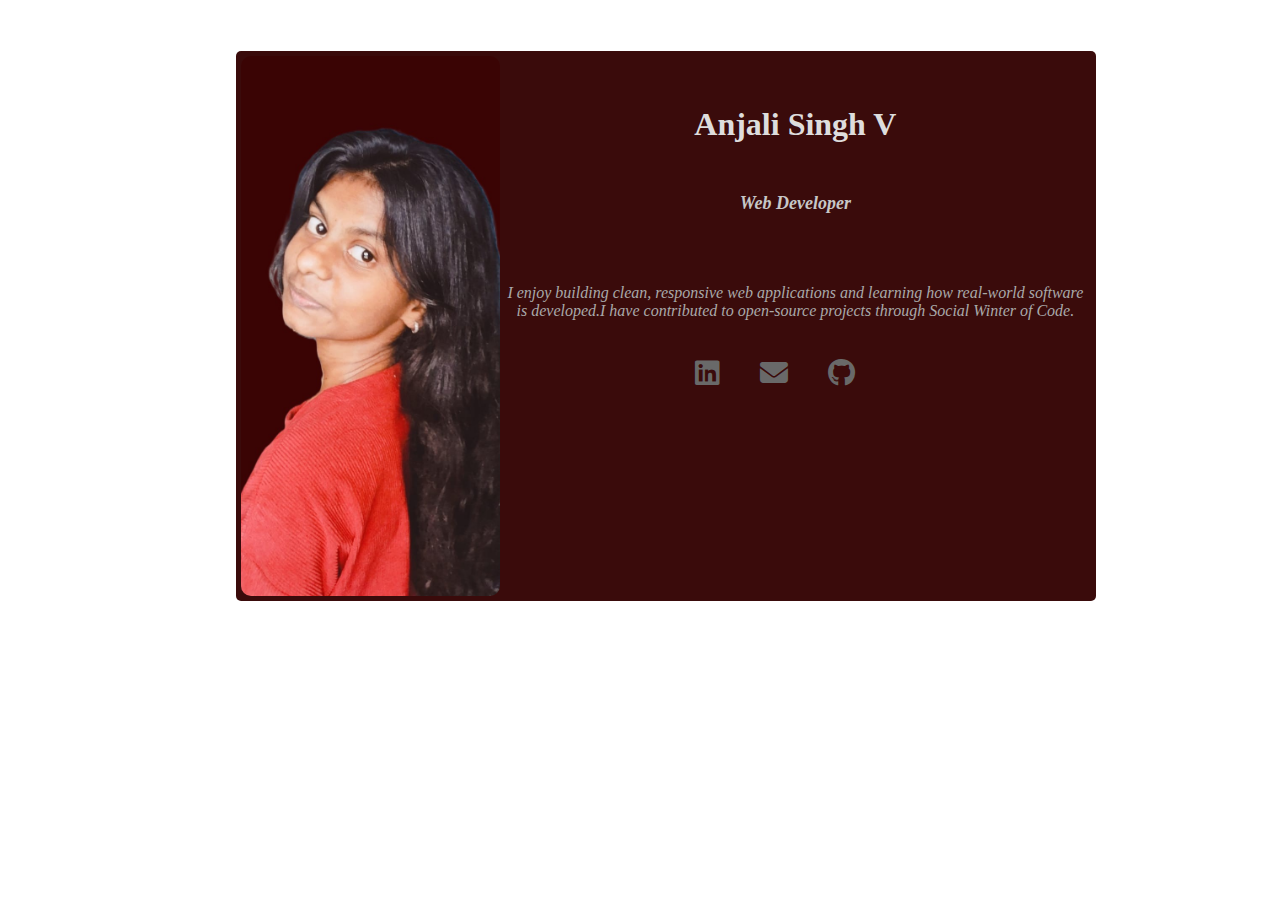
<file: index.html>
<!DOCTYPE html>
<html lang="en">
<head>
    <meta charset="UTF-8">
    <meta name="viewport" content="width=device-width, initial-scale=1.0">
    <title>portfolio</title>
    <link rel="stylesheet" href="portfolio_css/card.css"/>
    <link rel="stylesheet" href="https://cdnjs.cloudflare.com/ajax/libs/font-awesome/6.5.1/css/all.min.css">

</head>
<style>
    body {
    display: flex;
    justify-content: center;       
    min-height: 100vh;
    margin: 0;
    background-color: rgb(255, 255, 255);
}
</style>
<body>
    
        <div id="card">
            <div id="card_image"><img src="assets\WhatsApp Image 2026-01-03 at 11.38.43.jpeg"></div>
            <div id="card_content">
                <div id="card_content_name">Anjali Singh V</div>
                <div id="card_content_work">Web Developer</div>
                <div id="card_content_discription">I enjoy building clean, responsive web applications and learning how real-world software is developed.I have contributed to open-source projects through Social Winter of Code.</div>
                <div id="card_socialmedia_icon">
                    <div class="social-icons"><a href="https://linkedin.com/in/anjali-singh-v" target="_blank"><i class="fab fa-linkedin"></i></a></div>
                    <div class="social-icons"><a href="mailto:anjalisinghv228@gmail.com"><i class="fas fa-envelope"></i></a></div>
                    <div class="social-icons"><a href="https://github.com/anjali-singh-v-278" target="_blank"><i class="fab fa-github"></i></a>
                </div>
            </div>

            
        </div>
</body>
</html>
</file>
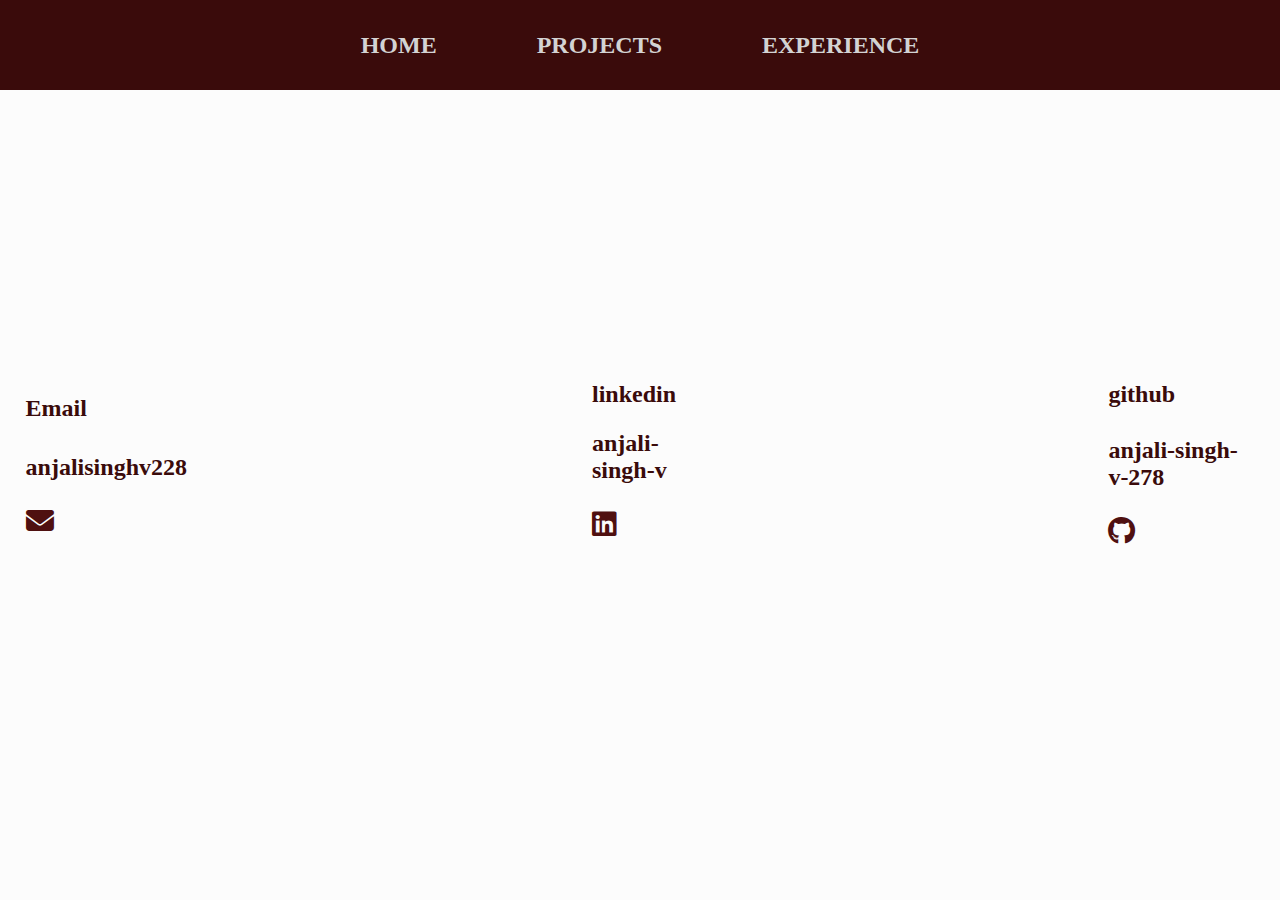
<file: contact.html>
<!DOCTYPE html>
<html lang="en">
<head>
    <meta charset="UTF-8">
    <meta name="viewport" content="width=device-width, initial-scale=1.0">
    <title>experience</title>
    <link rel="stylesheet" href="index.css">
    <link rel="stylesheet" href="https://cdnjs.cloudflare.com/ajax/libs/font-awesome/6.5.1/css/all.min.css">
</head>
<body>
        <div id="nav_bar">
           <div class="nav_bar_contant"><nav><a href="index.html">HOME</a></nav></div>
           <div class="nav_bar_contant"><nav><a href="project.html">PROJECTS</a></nav></div>
           <div class="nav_bar_contant"><nav><a href="experience.html">EXPERIENCE</a></nav></div>
        </div>
        <div id="contact">
            <div id="contact_1">
               <div class="contact_section">
                <p>Email</p><p>anjalisinghv228</p>
               <div class="social_icons"><a href="mailto:anjalisinghv228@gmail.com" target="_blank"><i class="fas fa-envelope"></i></a></div>
               </div>
            </div>
            <div id="contact_2">
               <div class="contact_section">
                <p>linkedin</p> <p>anjali-singh-v</p>
                <div class="social_icons"><a href="https://linkedin.com/in/anjali-singh-v" target="_blank"><i class="fab fa-linkedin"></i></a></div>
               </div>
            </div>
            <div id="contact_3">
               <div class="contact_section">
                <p>github</p><p>anjali-singh-v-278</p>
                <div class="social_icons"><a href="https://github.com/anjali-singh-v-278" target="_blank"><i class="fab fa-github"></i></a>
               </div>
            </div>    
        </div>




</body>
</html
</file>
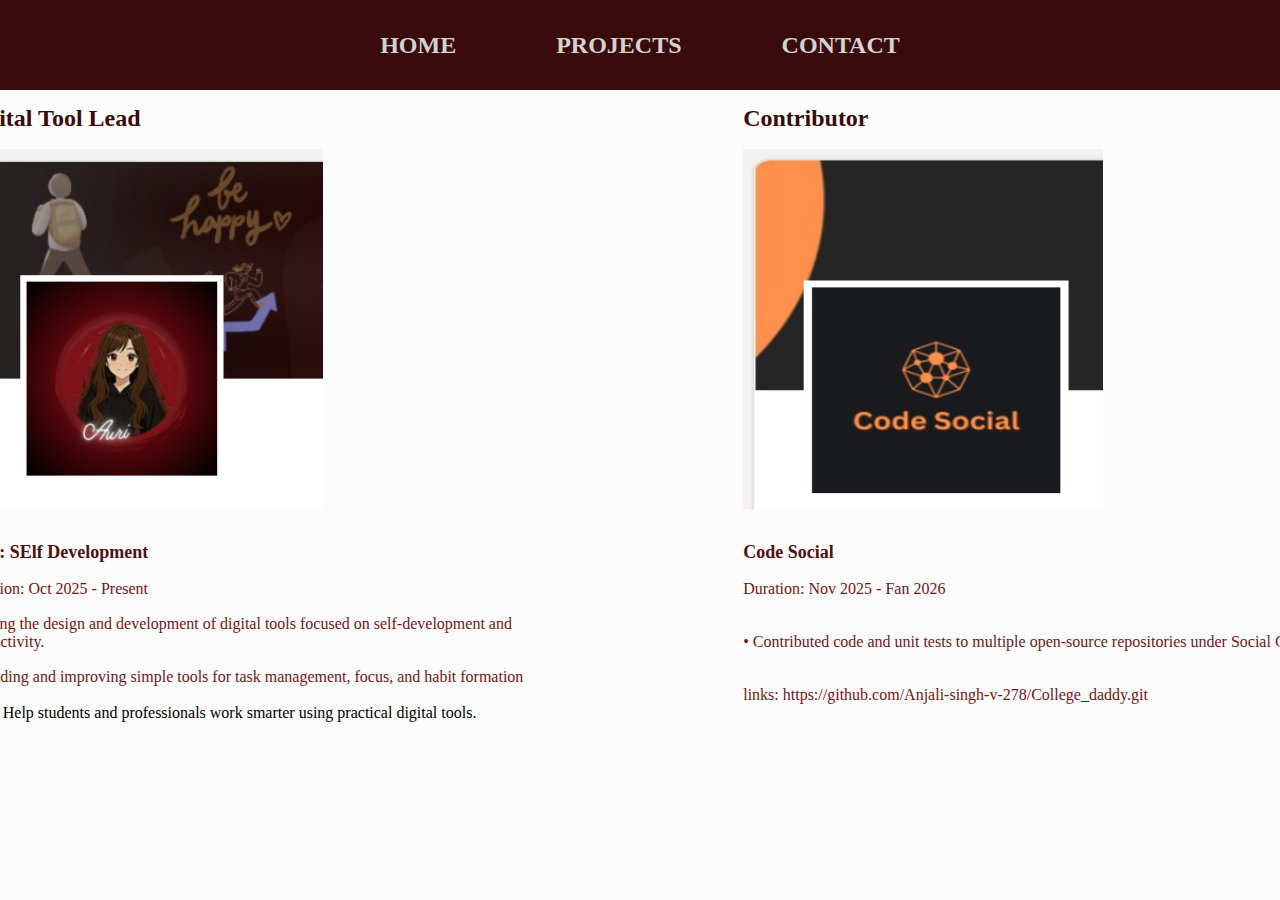
<file: experience.html>
<!DOCTYPE html>
<html lang="en">
<head>
    <meta charset="UTF-8">
    <meta name="viewport" content="width=device-width, initial-scale=1.0">
    <title>experience</title>
    <link rel="stylesheet" href="index.css">
</head>
<body>
        <div id="nav_bar">
           <div class="nav_bar_contant"><nav><a href="index.html">HOME</a></nav></div>
           <div class="nav_bar_contant"><nav><a href="project.html">PROJECTS</a></nav></div>
           <div class="nav_bar_contant"><nav><a href="contact.html">CONTACT</a></nav></div>
        </div>
        <div id="experience_content">
            <div class="experience_section">
                <h2>Digital Tool Lead</h2>
                <img src="assets/Screenshot 2026-01-05 234405.png" alt="office_image">
                <h3>Auri: SElf Development</h3>
                <p>Duration: Oct 2025 - Present</p>
                <p><spam>Leading the design and development of digital tools focused on self-development and productivity.
<p>• Building and improving simple tools for task management, focus, and habit formation</p><br>
Goal: Help students and professionals work smarter using practical digital tools.</spam></p>
            </div>
            <div class="experience_section">
                <h2>Contributor</h2>
                <img src="assets/Screenshot 2026-01-05 234558.png" alt="office_image">
                <h3>Code Social</h3>
                <p>Duration: Nov 2025 - Fan 2026</p><br>
                <p>• Contributed code and unit tests to multiple open-source repositories under Social Code.</p><br>
                <p>links: https://github.com/Anjali-singh-v-278/College_daddy.git</p>
        </div>
</body>
</html>
</file>
<file: portfolio_css/card.css>
#card{
    background-color: rgb(58, 11, 11);
    height: 60vh;
    width: 850px;
    margin-top: 4%;
    margin-left: 4%;
    border: rgb(30, 5, 5);
    border-radius: 5px;
    padding: 5px;
    display: flex;
    flex-direction: row;
}
#card_image{
   height: 60vh;
   width: 500px;
   padding: auto; 
}
#card_image img {
    width: 100%;
    height: 100%;
    object-fit: cover;
    border-radius: 10px;
}
#card_content{
    display: flex;
    flex-direction: column;
    margin-bottom: 8pxS;
}
#card_content_name{
    font-size: xx-large;
    font-weight: 700;
    font-style: normal;
    color: rgb(222, 221, 221);
    margin-top: 50px;
    align-items: center;
    text-align: center;

}
#card_content_work{
    font-size: large;
    font-weight: 600;
    font-style: italic;
    color: rgb(199, 199, 199);
    padding-top: 50px;
    align-items: center;
    text-align: center;  
}
#card_content_discription{
    font-size: medium;
    font-weight: 500;
    font-style: italic;
    color: rgb(169, 169, 169);
    padding-top: 70px;
    align-items: center;
    text-align: center;  
}

#card_socialmedia_icon{
    display: flex;
    flex-direction: row;
    justify-content: center;
    margin-top: 5%;
}

.social-icons {
  display: flex;
  gap: 20px;
  margin-top: 8px;
}

.social-icons a {
  color: #696969;
  font-size: 28px;
  transition: 0.3s;
}

.social-icons a:hover {
  color: #0077b5;
  transform: scale(1.1);
}

.social-icons a {
  margin-right: 40px;
}
</file>
<file: index.css>
*{
    margin: 0%;
    padding: 0%;
  }

 body {
    display: flex;
    flex-wrap: wrap;
    justify-content: center;     
    min-height: 100vh;
    margin: 0;
    background-color: rgb(252, 252, 252);
}

#nav_bar{
    background-color: rgb(58, 11, 11);
    height: 10vh;
    width: 100%;
    display: flex;
    flex-direction: row;
    justify-content: center;
    gap: 100px;
    align-items: center;
    position: fixed;
}

#nav_bar a{
    text-decoration: none;
    font-size: x-large;
    font-weight: 700;
    color: rgb(211, 211, 211);
}

#nav_bar a:hover {
  transform: scale(1.5);
  color:  rgb(0, 0, 0);
}

#card{
    background-color: rgb(58, 11, 11);
    height: 60vh;
    width: 850px;
    margin-top: 11%;
    margin-left: 4%;
    border: rgb(30, 5, 5);
    border-radius: 5px;
    padding: 5px;
    display: flex;
    flex-direction: row;
}
#card_image{
   height: 60vh;
   width: 500px;
   padding: auto; 
}
#card_image img {
    width: 100%;
    height: 100%;
    object-fit: cover;
    border-radius: 10px;
}
#card_content{
    display: flex;
    flex-direction: column;
    margin-bottom: 8pxS;
}
#card_content_name{
    font-size: xx-large;
    font-weight: 700;
    font-style: normal;
    color: rgb(222, 221, 221);
    margin-top: 50px;
    align-items: center;
    text-align: center;

}
#card_content_work{
    font-size: large;
    font-weight: 600;
    font-style: italic;
    color: rgb(199, 199, 199);
    padding-top: 50px;
    align-items: center;
    text-align: center;  
}
#card_content_discription{
    font-size: medium;
    font-weight: 500;
    font-style: italic;
    color: rgb(169, 169, 169);
    padding-top: 70px;
    align-items: center;
    text-align: center;  
}

#card_socialmedia_icon{
    display: flex;
    flex-direction: row;
    justify-content: center;
    margin-top: 5%;
}

.social-icons {
  display: flex;
  gap: 20px;
  margin-top: 10px;
}

.social-icons a {
  color: #ffffff;
  font-size: 28px;
  transition: 0.3s;
}

.social-icons a:hover {
  color: #0077b5;
  transform: scale(1.2);
}

.social-icons a {
  margin-right: 40px;
}
#project{
    margin-top: 6%;
    display: flex;
    justify-content: center;
    flex-direction: row;
}
.projects{
    margin-right: 60px;
    height: 50vh;
    width: 60vh;
    margin: 4%;
    background-color: rgb(30, 5, 5);
}
.projects img{
    display: flex;
    justify-content: center;
    align-items: center;
    height: 100%;
    width: 100%;
    background-color: black;
}
#project_des{
    display: flex;
    flex-direction: row;
    justify-content: center;
    gap: 200px;
}
.project_name{
    font-size: x-large;
    font-weight: 700;
    color: rgb(58, 11, 11);
}
.project_discription{
    margin-top: 3%;
    font-size: medium;
    font-weight: 500;
    color: rgb(81, 16, 16);
}
#experience_content{
    padding: 1%;
    margin-top: 5%;
    display: flex;
    justify-content: center;
    flex-direction: row;
    gap: 150px;
}
.experience_section{
    height: 80vh;
    width: 70vh;
    padding: 2%;
}
#experience_content h2{
    font-size: x-large;
    font-weight: 700;
    color: rgb(58, 11, 11);
}
#experience_content img{
    margin-top: 3%;
    height: 40vh;
    width: 40vh;
}
#experience_content h3{
    margin-top: 5%;
    font-size: large;
    font-weight: 700;
    color: rgb(79, 16, 16);
}
#experience_content p{
    margin-top: 3%;
    font-size: medium;
    font-weight: 500;
    color: rgb(113, 22, 22);
}
#contact{
    display: flex;
    flex-direction: row;
    justify-content: center;
    align-items: center;
    gap: 45vh;
    padding: 2%;
}
.contact_section{
    margin-top: 20%;
    font-size: xx-large;
    font-weight: 700;
    color: rgb(58, 11, 11);
}
#contact p{
    margin-top: 20%;
    font-size: x-large;
    font-weight: 700;
}

.social_icons {
  display: flex;
  gap: 20px;
  margin-top: 25px;
}

.social_icons a {
  color: rgb(79, 16, 16);
  font-size: 28px;
  transition: 0.3s;
}

.social_icons a:hover {
  color: rgb(6, 102, 161);
  transform: scale(1.2);
}

.social_icons a {
  margin-right: 40px;
}
</file>
